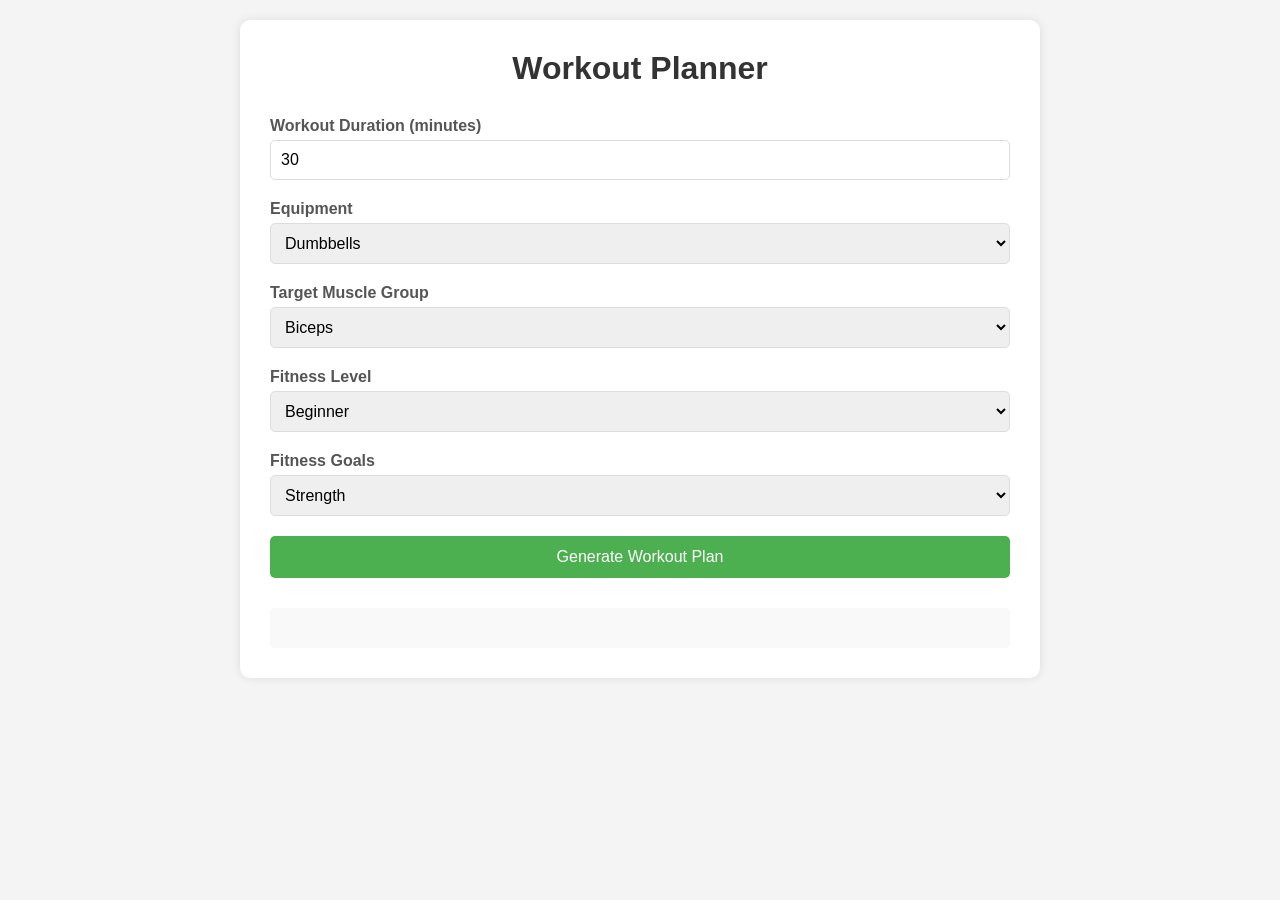
<file: index.html>
<!DOCTYPE html>
<html lang="en">

<head>
    <meta charset="UTF-8">
    <meta name="viewport" content="width=device-width, initial-scale=1.0">
    <title>Workout Planner</title>
    <style>
        * {
            margin: 0;
            padding: 0;
            box-sizing: border-box;
            font-family: 'Arial', sans-serif;
        }

        body {
            background-color: #f4f4f4;
            padding: 20px;
        }

        .container {
            max-width: 800px;
            margin: 0 auto;
            background-color: white;
            padding: 30px;
            border-radius: 10px;
            box-shadow: 0 0 10px rgba(0, 0, 0, 0.1);
        }

        h1 {
            text-align: center;
            color: #333;
            margin-bottom: 30px;
        }

        .form-group {
            margin-bottom: 20px;
        }

        label {
            display: block;
            margin-bottom: 5px;
            color: #555;
            font-weight: bold;
        }

        select,
        input {
            width: 100%;
            padding: 10px;
            border: 1px solid #ddd;
            border-radius: 5px;
            font-size: 16px;
        }

        button {
            display: block;
            width: 100%;
            padding: 12px;
            background-color: #4CAF50;
            color: white;
            border: none;
            border-radius: 5px;
            font-size: 16px;
            cursor: pointer;
            transition: background-color 0.3s;
        }

        button:hover {
            background-color: #45a049;
        }

        #workout-plan {
            margin-top: 30px;
            padding: 20px;
            background-color: #f9f9f9;
            border-radius: 5px;
        }

        .exercise {
            margin-bottom: 20px;
            padding: 15px;
            background-color: white;
            border-radius: 5px;
            box-shadow: 0 2px 5px rgba(0, 0, 0, 0.1);
        }

        .exercise h3 {
            color: #333;
            margin-bottom: 10px;
        }

        .loading {
            text-align: center;
            padding: 20px;
            display: none;
        }

        .error {
            color: red;
            text-align: center;
            margin-top: 20px;
            display: none;
        }
    </style>
</head>

<body>
    <div class="container">
        <h1>Workout Planner</h1>
        <form id="workout-form">
            <div class="form-group">
                <label for="time">Workout Duration (minutes)</label>
                <input type="number" id="time" min="10" max="120" value="30" required>
            </div>
            <div class="form-group">
                <label for="equipment">Equipment</label>
                <select id="equipment" required>
                    <option value="dumbbells">Dumbbells</option>
                    <option value="bodyweight">Bodyweight</option>
                    <option value="barbell">Barbell</option>
                    <option value="kettlebell">Kettlebell</option>
                </select>
            </div>
            <div class="form-group">
                <label for="muscle">Target Muscle Group</label>
                <select id="muscle" required>
                    <option value="biceps">Biceps</option>
                    <option value="triceps">Triceps</option>
                    <option value="chest">Chest</option>
                    <option value="back">Back</option>
                    <option value="legs">Legs</option>
                    <option value="shoulders">Shoulders</option>
                </select>
            </div>
            <div class="form-group">
                <label for="fitness-level">Fitness Level</label>
                <select id="fitness-level" required>
                    <option value="beginner">Beginner</option>
                    <option value="intermediate">Intermediate</option>
                    <option value="advanced">Advanced</option>
                </select>
            </div>
            <div class="form-group">
                <label for="fitness-goals">Fitness Goals</label>
                <select id="fitness-goals" required>
                    <option value="strength">Strength</option>
                    <option value="endurance">Endurance</option>
                    <option value="muscle-gain">Muscle Gain</option>
                    <option value="weight-loss">Weight Loss</option>
                </select>
            </div>
            <button type="submit">Generate Workout Plan</button>
        </form>
        <div class="loading" id="loading">Generating your workout plan...</div>
        <div class="error" id="error">There was an error generating your workout plan. Please try again.</div>
        <div id="workout-plan"></div>
    </div>

    <script>
        document.getElementById('workout-form').addEventListener('submit', async (e) => {
            e.preventDefault();

            const time = document.getElementById('time').value;
            const equipment = document.getElementById('equipment').value;
            const muscle = document.getElementById('muscle').value;
            const fitnessLevel = document.getElementById('fitness-level').value;
            const fitnessGoals = document.getElementById('fitness-goals').value;
            document.getElementById('loading').style.display = 'block';
            document.getElementById('error').style.display = 'none';
            document.getElementById('workout-plan').innerHTML = '';
            const options = {
                method: 'GET',
                headers: {
                    'x-rapidapi-key': '1566ae34bamshd935fa990a9426dp1f64a4jsna8e23ef38932',
                    'x-rapidapi-host': 'workout-planner1.p.rapidapi.com'
                }
            };

            try {
                const response = await fetch(
                    `https://workout-planner1.p.rapidapi.com/customized?time=${time}&equipment=${equipment}&muscle=${muscle}&fitness_level=${fitnessLevel}&fitness_goals=${fitnessGoals}`,
                    options
                );

                if (!response.ok) {
                    throw new Error('Network response was not ok');
                }

                const data = await response.json();
                displayWorkoutPlan(data);
            } catch (error) {
                console.error('Error:', error);
                document.getElementById('error').style.display = 'block';
            } finally {
                document.getElementById('loading').style.display = 'none';
            }
        });

        function displayWorkoutPlan(workoutData) {
            const workoutPlanDiv = document.getElementById('workout-plan');
            workoutPlanDiv.innerHTML = '';

            // This is a mock display function since we don't know the exact API response structure
            // Adjust according to the actual API response format
            if (Array.isArray(workoutData)) {
                workoutData.forEach((exercise, index) => {
                    const exerciseDiv = document.createElement('div');
                    exerciseDiv.className = 'exercise';
                    exerciseDiv.innerHTML = `
                        <h3>Exercise ${index + 1}</h3>
                        <p><strong>Name:</strong> ${exercise.name || 'N/A'}</p>
                        <p><strong>Sets:</strong> ${exercise.sets || 'N/A'}</p>
                        <p><strong>Reps:</strong> ${exercise.reps || 'N/A'}</p>
                        <p><strong>Rest:</strong> ${exercise.rest || 'N/A'} seconds</p>
                        ${exercise.instructions ? `<p><strong>Instructions:</strong> ${exercise.instructions}</p>` : ''}
                    `;
                    workoutPlanDiv.appendChild(exerciseDiv);
                });
            } else {
                workoutPlanDiv.innerHTML = '<p>Invalid workout data received</p>';
            }
        }
    </script>
</body>
</html>
</file>
